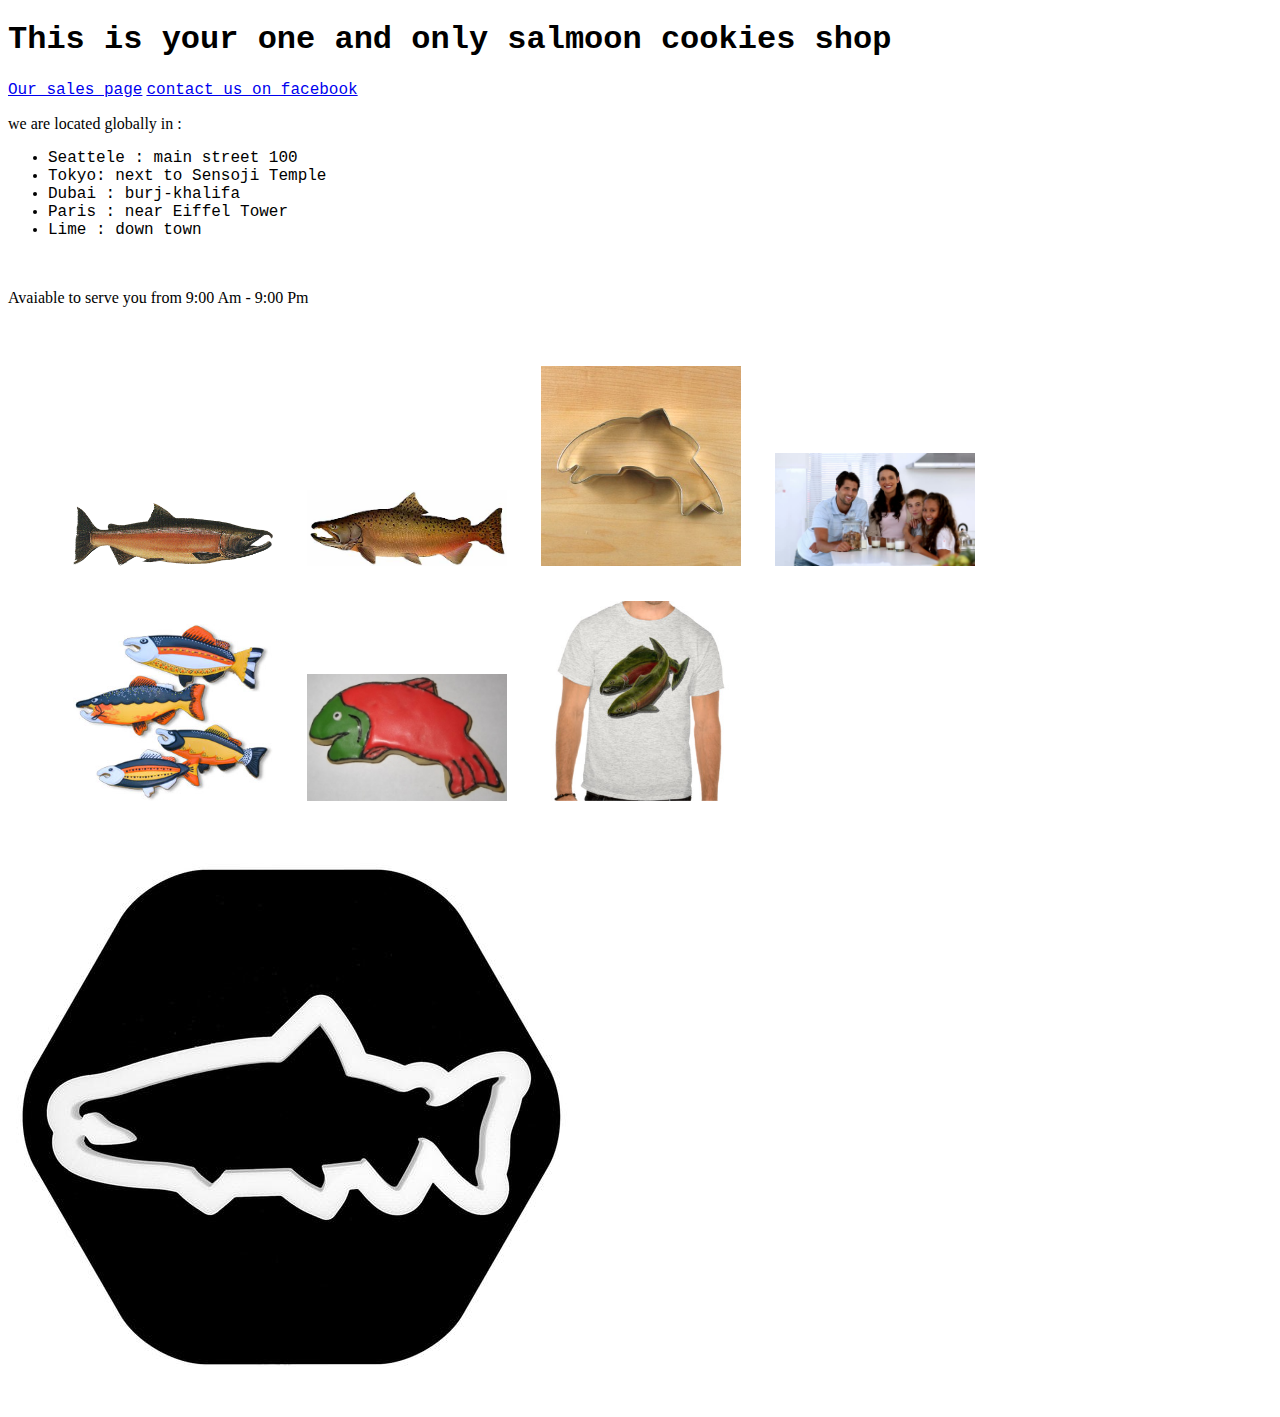
<file: index.html>
<!DOCTYPE html>
<html lang="en">
<head>
  
    
    <title>Document</title>
    <link rel="stylesheet" href="./css/style.css">
</head>
<body>
    <header>
        <h1>This is your one and only salmoon cookies shop</h1>
    </header>
    <main>
        <a href="sales.html">Our sales page</a>
        <a href="www.facebook.com">contact us on facebook</a>
       
            <p>we are located globally in :</p>
            <ul>
                <li>Seattele : main street 100</li>
                <li>Tokyo: next to Sensoji Temple</li>
                <li>Dubai : burj-khalifa</li>
                <li>Paris : near Eiffel Tower </li>
                <li>Lime : down town</li>
            </ul>
            <br>
            <p>Avaiable to serve you from 9:00 Am - 9:00 Pm </p>
            <br>
            <div class="galary">
                <a href="./images/salmon.png"><img src="./images/salmon.png" ></a>
                <a href="./images/chinook.jpg"><img src="./images/chinook.jpg"></a>
                <a href="./images/cutter.jpeg"><img src="./images/cutter.jpeg"></a> 
                <a href="./images/family.jpg"><img src="./images/family.jpg"></a>  
                <a href="./images/fish.jpg"><img src="./images/fish.jpg"></a> 
                <a href="./images/frosted-cookie.jpg"><img src="./images/frosted-cookie.jpg"></a> 
                <a href="./images/shirt.jpg"><img src="./images/shirt.jpg"></a> 
            </div>
      </main>
    <footer>
        <img src="./images/s.jpg" >
    </footer>
   
    
</body>
</html>
</file>
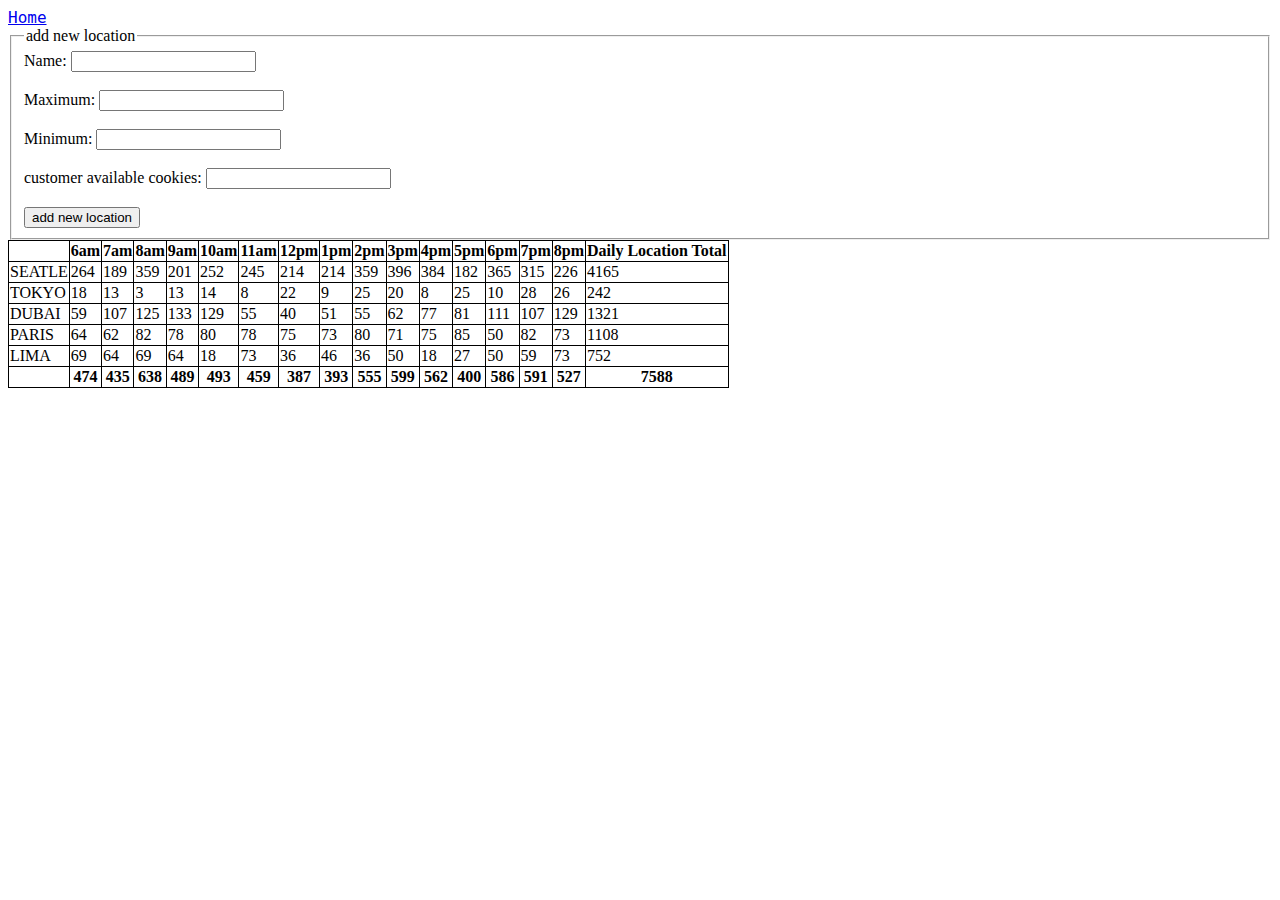
<file: sales.html>
<!DOCTYPE html>
<html lang="en">
<head>
   
    <title>Document</title>
   <link rel="stylesheet" href="./css/style.css">
</head>
<body>
    <header><a href="index.html">Home</a></header>
    <main> 
        <form id="cookies">
            <fieldset>
              <legend>add new location</legend>
              <label for="name">Name:</label>
              <input type="text" name="name" id="name" />
              <br />
              <br />
              <label for="maximum">Maximum:</label>
              <input type="text" name="maximum" id="maximum" />
              <br />
              <br />
              <label for="minimum">Minimum:</label>
              <input type="text" name="minimum" id="minimum" />
              <br />
              <br />
              <label for="avgCustomer">customer available cookies:</label>
              <input type="text" name="avgCustomer" id="avgCustomer" />
              <br />
              <br />
              <input type="submit" value="add new location" />
            </fieldset>
       
        <section id="Objects"></section>


        <script src="./js/app.js"></script>

  

    </main>
    <footer></footer>
    
</body>
</html>
</file>
<file: css/style.css>
h1{
    font-family: 'Syne Mono', monospace;
}
a{
    font-family: 'Syne Mono', monospace;
}
table, td, th {
    border: 1px solid black;
  }
  table {
    border-collapse: collapse;
  }
  body{
      background-image:url(https://i.pinimg.com/originals/22/55/0d/22550d50bc930e6802d8b65313b49c87.jpg);
  }
  ul li{
    font-family: 'Syne Mono', monospace;
  }
  .galary{
    margin: 10px 50px;
  }
  .galary img{
    transition: 1s;
    padding: 15px;
    width: 200px;
  }
  .galary img:hover{
     filter:grayscale(100%);
     transform:scale(1.1);
  }
</file>
